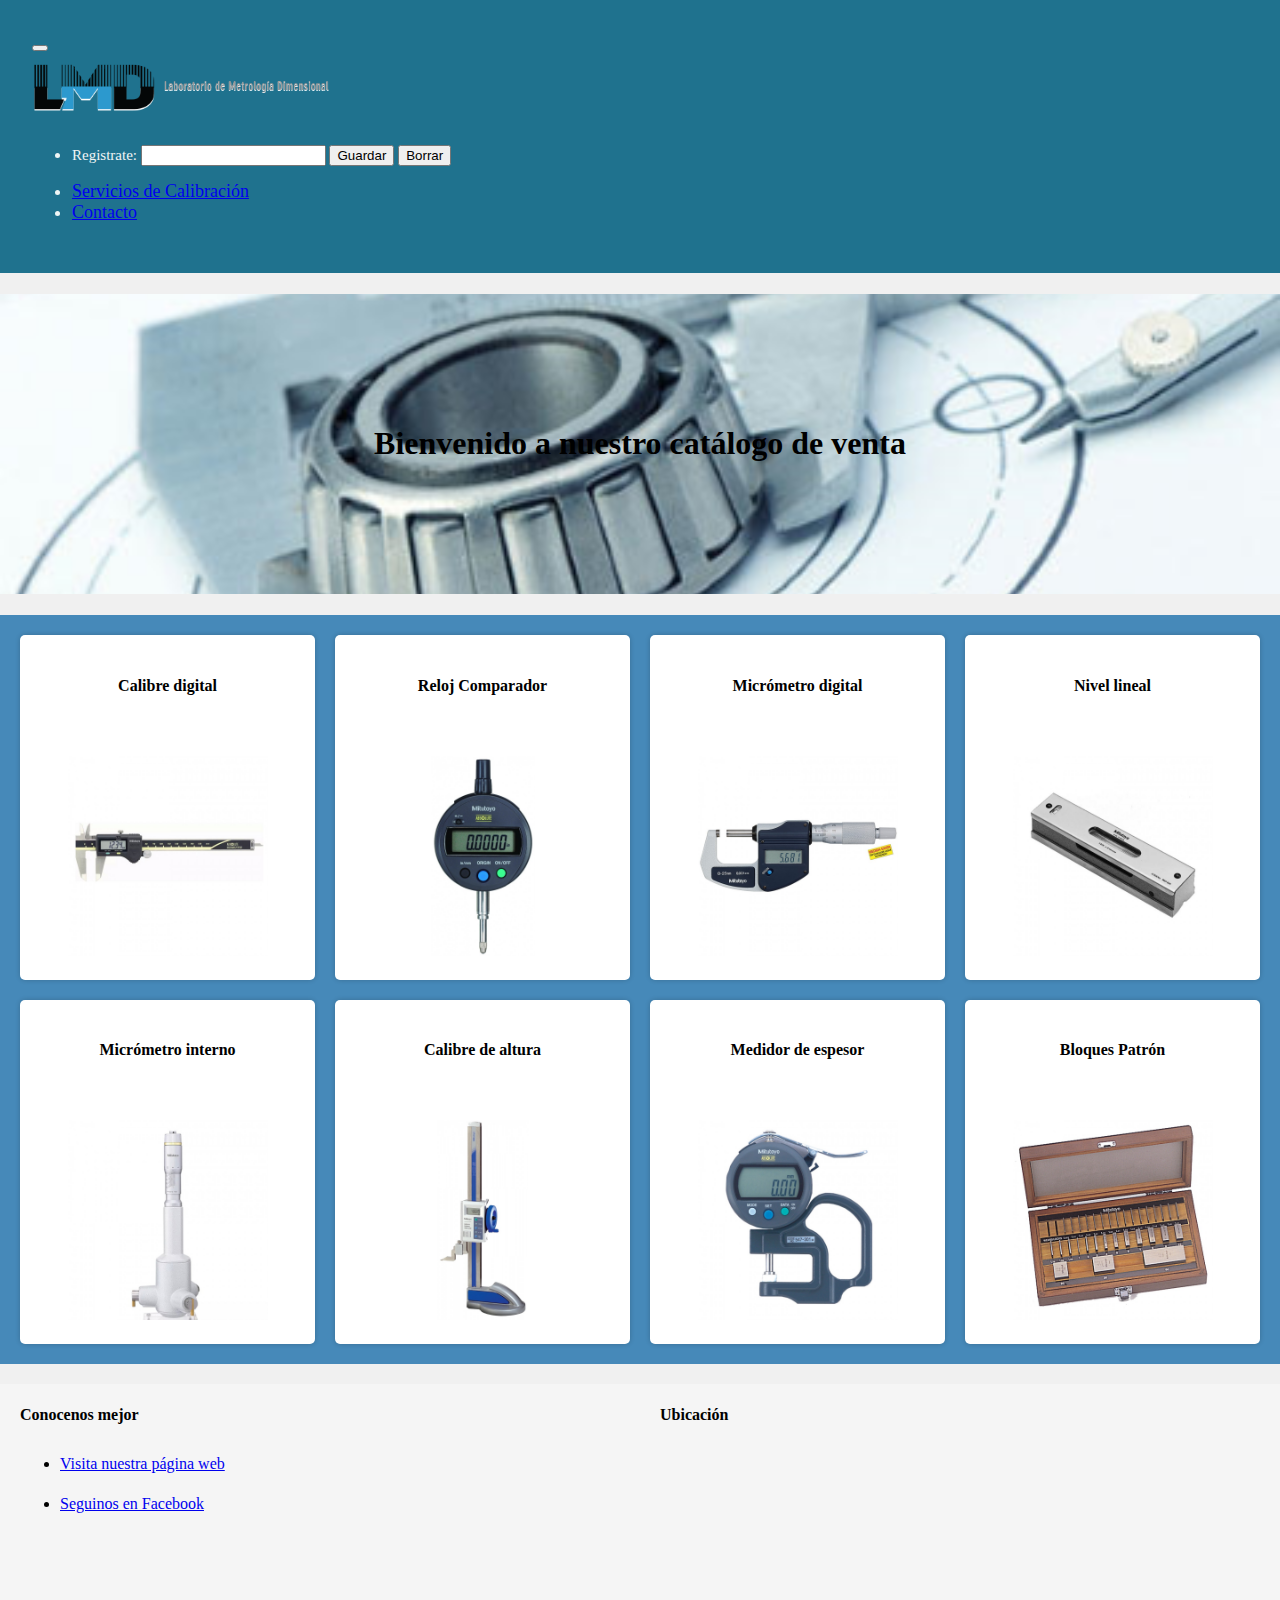
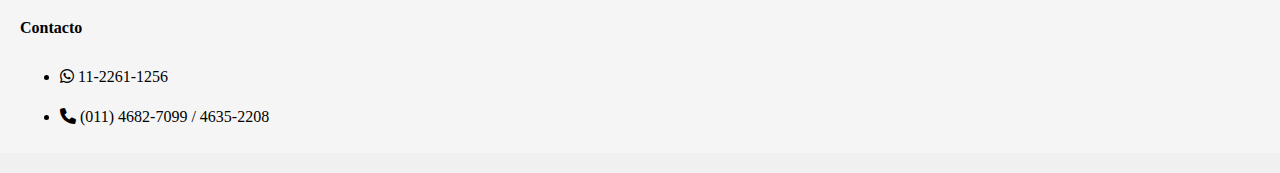
<file: index.html>
<!DOCTYPE html>
<html lang="es">
  
  <head>
    <meta charset="UTF-8" />
    <meta name="author" content="Jorge Martínez">
    <meta name="description" content="LMD Marketplace">
    <meta name="keywords" content="LMD, Marketplace">   
    <meta name="viewport" content="width=device-width, initial-scale=1.0" />
    <title>L.M.D. | Marketplace</title>
    <link rel="icon" href="media/logo.png" type="image/x-icon" />
    <link rel="stylesheet" href="css/style.css" />
    <link href="https://cdn.jsdelivr.net/npm/bootstrap@5.0.2/dist/css/bootstrap.min.css" rel="stylesheet" integrity="sha384-EVSTQN3/azprG1Anm3QDgpJLIm9Nao0Yz1ztcQTwFspd3yD65VohhpuuCOmLASjC" crossorigin="anonymous">
    <link rel="stylesheet" href="https://cdnjs.cloudflare.com/ajax/libs/font-awesome/6.0.0-beta3/css/all.min.css">
  </head>
  
  <body>
    <!--El header con su nav-->
  <header>
    <nav class="navbar navbar-expand-md navbar-light">
      <div class="container-fluid">
        <button class="navbar-toggler" type="button" data-bs-toggle="collapse" data-bs-target="#navbar-toggler" aria-controls="navbarTogglerDemo01" aria-expanded="false" aria-label="Toggle navigation">
          <span class="navbar-toggler-icon"></span>
        </button>
        <div class="collapse navbar-collapse" id="navbar-toggler">
          <a class="navbar-brand" href="#">
              <img src="media/logo2.png" width="300" alt="Logo de la página web">
          </a>
          <ul class="navbar-nav d-flex justify-content-center align-items-center">
            <!--Formulario de registro dentro del nav-->
            <li class="nav-item">
            <form class="form">
              <label for="username">Registrate:</label>
              <input type="text" name="username" id="username" />
              <button type="submit">Guardar</button>
              <button type="button" id="borrarConfig">Borrar</button>
              <p id="saludarUsuario"></p>
            </form>
            </li>
            <li class="nav-item">
              <a class="nav-link" href="#conocenos">Servicios de Calibración</a>
            </li>
            <li class="nav-item">
              <a class="nav-link" href="#contacto">Contacto</a>
            </li>
          </ul>
        </div>
      </div>
    </nav>
  </header>
    <!--El main que contiene la lista de instrumentos-->
  <main> 
    <h1>Bienvenido a nuestro catálogo de venta</h1>
    <div class="grid-container" id="grid-instrumentos">
    <!-- El contenido con todos los instrumentos -->
    </div>
  </main>
    <!--El contenido del footer-->
  <footer>
    <div>
      <h4 id="conocenos">Conocenos mejor</h4>
      <ul>
        <li><a href="https://lmdlaboratorio.com.ar" target="_blank">Visita nuestra página web</a></li>
        <li><a href="https://facebook.com" target="_blank">Seguinos en Facebook</a></li>
      </ul>
    </div>
    <div>
      <h4>Ubicación</h4>
      <iframe src="https://www.google.com/maps/embed?pb=!1m18!1m12!1m3!1d3282.0447425883794!2d-58.49120302476874!3d-34.65357296013197!2m3!1f0!2f0!3f0!3m2!1i1024!2i768!4f13.1!3m3!1m2!1s0x95bcc90c877030b9%3A0xa86347eb1e295e1a!2sAv.%20Gral.%20Eugenio%20Garz%C3%B3n%205181%2C%20C1440AYE%20CABA!5e0!3m2!1ses-419!2sar!4v1696075643508!5m2!1ses-419!2sar" width="auto" height="150" style="border:0;" allowfullscreen="" loading="lazy" referrerpolicy="no-referrer-when-downgrade"></iframe>
    </div>
    <div>    
      <h4 id="contacto">Contacto</h4>
      <ul>
      <li><i class="fab fa-whatsapp"></i>   11-2261-1256</li>
      <li><i class="fas fa-phone"></i>   (011) 4682-7099 / 4635-2208</li>
      <!--Podría agregar un formulario-->
    </div>
  </footer>
      
    <script src="js/script.js"></script>
    <script src="js/scriptForm.js"></script>
    <script src="https://cdn.jsdelivr.net/npm/bootstrap@5.0.2/dist/js/bootstrap.bundle.min.js" integrity="sha384-MrcW6ZMFYlzcLA8Nl+NtUVF0sA7MsXsP1UyJoMp4YLEuNSfAP+JcXn/tWtIaxVXM" crossorigin="anonymous"></script>
  </body>
</html>
</file>
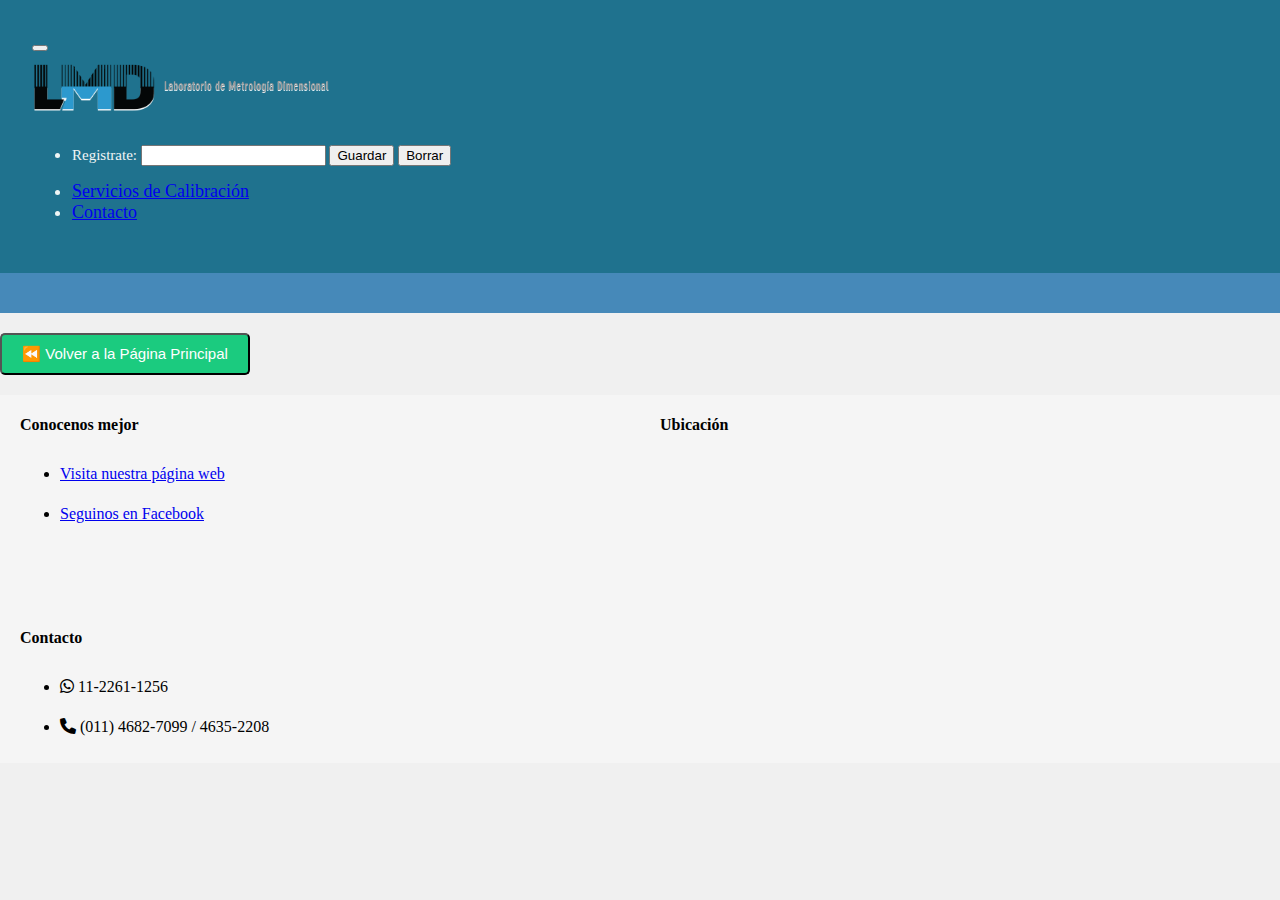
<file: detalle.html>
<!DOCTYPE html>
<html lang="es">
  <head>
    <meta charset="UTF-8" />
    <meta name="author" content="Jorge Martínez">
    <meta name="description" content="LMD Marketplace">
    <meta name="keywords" content="LMD, Marketplace">
    <meta name="viewport" content="width=device-width, initial-scale=1.0" />
    <title>Productos | L.M.D.</title>
    <link rel="icon" href="media/logo.png" type="image/x-icon" />
    <link rel="stylesheet" href="css/styledetalle.css"/>
    <link href="https://cdn.jsdelivr.net/npm/bootstrap@5.0.2/dist/css/bootstrap.min.css" rel="stylesheet" integrity="sha384-EVSTQN3/azprG1Anm3QDgpJLIm9Nao0Yz1ztcQTwFspd3yD65VohhpuuCOmLASjC" crossorigin="anonymous">
    <link rel="stylesheet" href="https://cdnjs.cloudflare.com/ajax/libs/font-awesome/6.0.0-beta3/css/all.min.css">
  </head>
  <body>
    <!--El header con su nav-->
    <header>
      <nav class="navbar navbar-expand-md navbar-light">
        <div class="container-fluid">
          <button class="navbar-toggler" type="button" data-bs-toggle="collapse" data-bs-target="#navbar-toggler" aria-controls="navbarTogglerDemo01" aria-expanded="false" aria-label="Toggle navigation">
            <span class="navbar-toggler-icon"></span>
          </button>
          <div class="collapse navbar-collapse" id="navbar-toggler">
            <a class="navbar-brand" href="#">
                <img src="media/logo2.png" width="300" alt="Logo de la página web">
            </a>
            <ul class="navbar-nav d-flex justify-content-center align-items-center">
              <!--Formulario de registro dentro del nav-->
              <li class="nav-item">
              <form class="form">
                <label for="username">Registrate:</label>
                <input type="text" name="username" id="username" />
                <button type="submit">Guardar</button>
                <button type="button" id="borrarConfig">Borrar</button>
                <p id="saludarUsuario"></p>
              </form>
              </li>
              <li class="nav-item">
                <a class="nav-link" href="#conocenos">Servicios de Calibración</a>
              </li>
              <li class="nav-item">
                <a class="nav-link" href="#contacto">Contacto</a>
              </li>
            </ul>
          </div>
        </div>
      </nav>
    </header>
    <!--main con el detalle de cada instrumento-->
    <main>
      <div id="detalle-instrumento">
        <!-- Acá se muestra los detalles del instrumento seleccionado -->
      </div>
      <a href="index.html"> 
        <button class="button-volver">⏪ Volver a la Página Principal</button>
      </a>
    </main>
    <!--El contenido del footer-->
    <footer>
      <div>
        <h4 id="conocenos">Conocenos mejor</h4>
        <ul>
          <li><a href="https://lmdlaboratorio.com.ar" target="_blank">Visita nuestra página web</a></li>
          <li><a href="https://facebook.com" target="_blank">Seguinos en Facebook</a></li>
        </ul>
      </div>
      <div>
        <h4>Ubicación</h4>
        <iframe src="https://www.google.com/maps/embed?pb=!1m18!1m12!1m3!1d3282.0447425883794!2d-58.49120302476874!3d-34.65357296013197!2m3!1f0!2f0!3f0!3m2!1i1024!2i768!4f13.1!3m3!1m2!1s0x95bcc90c877030b9%3A0xa86347eb1e295e1a!2sAv.%20Gral.%20Eugenio%20Garz%C3%B3n%205181%2C%20C1440AYE%20CABA!5e0!3m2!1ses-419!2sar!4v1696075643508!5m2!1ses-419!2sar" width="auto" height="150" style="border:0;" allowfullscreen="" loading="lazy" referrerpolicy="no-referrer-when-downgrade"></iframe>
      </div>
      <div>    
        <h4 id="contacto">Contacto</h4>
        <ul>
        <li><i class="fab fa-whatsapp"></i>   11-2261-1256</li>
        <li><i class="fas fa-phone"></i>   (011) 4682-7099 / 4635-2208</li>
        <!--Podría agregar un formulario-->
      </div>
    </footer>
    <script src="js/detalle.js"></script>
    <script src="js/scriptForm.js"></script>
    <script src="https://cdn.jsdelivr.net/npm/bootstrap@5.0.2/dist/js/bootstrap.bundle.min.js" integrity="sha384-MrcW6ZMFYlzcLA8Nl+NtUVF0sA7MsXsP1UyJoMp4YLEuNSfAP+JcXn/tWtIaxVXM" crossorigin="anonymous"></script>
  </body>
</html>
</file>
<file: css/style.css>
body {
  margin: 0;
  padding: 0;
  background-color: #f0f0f0;
}

/* Barra de navegación*/
.navbar {
  padding: 2rem;
  background-color: hsl(195, 64%, 34%);
  color: #EFF5F5;
  font-size: 18px;
}

.form {
  font-size: 15px;
  justify-content: center;
  align-items: center;
}

.navbar-collapse {
  align-items: center;
  justify-content: space-between;
}


/*Main*/
h1 {
    background-image: url("../media/fondo.png");
    background-repeat: no-repeat;
    background-position: center;
    background-size: cover;
    color: black;
    display: flex;
    justify-content: center;
    align-items: center;
    height: 300px;
}

.grid-container {
  background-color: hsl(205, 45%, 50%);
  display: grid;
  grid-template-columns: repeat(auto-fill, minmax(250px, 1fr));
  gap: 20px;
  padding: 20px;
}

.grid-item {
  text-align: center;
  background-color: #fff;
  padding: 20px;
  border-radius: 5px;
  box-shadow: 0 0 5px rgba(0, 0, 0, 0.2);
  cursor: pointer;
  &:hover {
    background-color: rgb(24, 214, 189);
    color: #fff;
    scale: 1.2;
    transition: scale 1s;
  }
}

.grid-item img {
  margin-top: 40px;
  width: auto;
  height: 200px;
}

/* Footer */
footer {
  background-color: whitesmoke;
  display: grid;
  grid-template-columns: repeat(auto-fill, minmax(440px, 1fr));
  margin-top: 20px;
  margin-bottom: 20px;
}

footer>div {
  width: 50%;
  margin-left: 10px;
}

footer h4 {
  color: black;
  margin-bottom: 20px;
  margin-left: 10px;
}

footer ul {
  line-height: 2.5;
  color: black;
  margin-left: 10px;
}
</file>
<file: css/styledetalle.css>
body {
    margin: 0;
    padding: 0;
    background-color: #f0f0f0;
  }

/* Barra de navegación*/
.navbar {
  padding: 2rem;
  background-color: hsl(195, 64%, 34%);
  color: #EFF5F5;
  font-size: 18px;
}

.form {
  font-size: 15px;
  justify-content: center;
  align-items: center;
}

.navbar-collapse {
  align-items: center;
  justify-content: space-between;
}

/*Main*/
.button-volver {
    border-radius: 5px;
    outline: 0;
    padding: 10px;
    color: white;
    background-color: #1bcb7f;
    text-align: center;
    cursor: pointer;
    width: 250px;
    font-size: 15px;
    margin-top: 20px;
}

#detalle-instrumento {
  background-color: hsl(205, 45%, 50%);
  display: grid;
  grid-template-columns: repeat(auto-fill, minmax(650px, 1fr));
  gap: 20px;
  padding: 20px;
}


.detalles-instrumento {
  text-align: center;
  background-color: #fff;
  padding: 20px;
  border-radius: 5px;
  box-shadow: 0 0 5px rgba(0, 0, 0, 0.2);
}

.detalles-instrumento img {
  margin-top: 40px;
  width: auto;
  height: 300px;
}

/* Footer */
footer {
  background-color: whitesmoke;
  display: grid;
  grid-template-columns: repeat(auto-fill, minmax(440px, 1fr));
  margin-top: 20px;
  margin-bottom: 20px;
}

footer>div {
  width: 50%;
  margin-left: 10px;
}

footer h4 {
  color: black;
  margin-bottom: 20px;
  margin-left: 10px;
}

footer ul {
  line-height: 2.5;
  color: black;
  margin-left: 10px;
}
</file>
